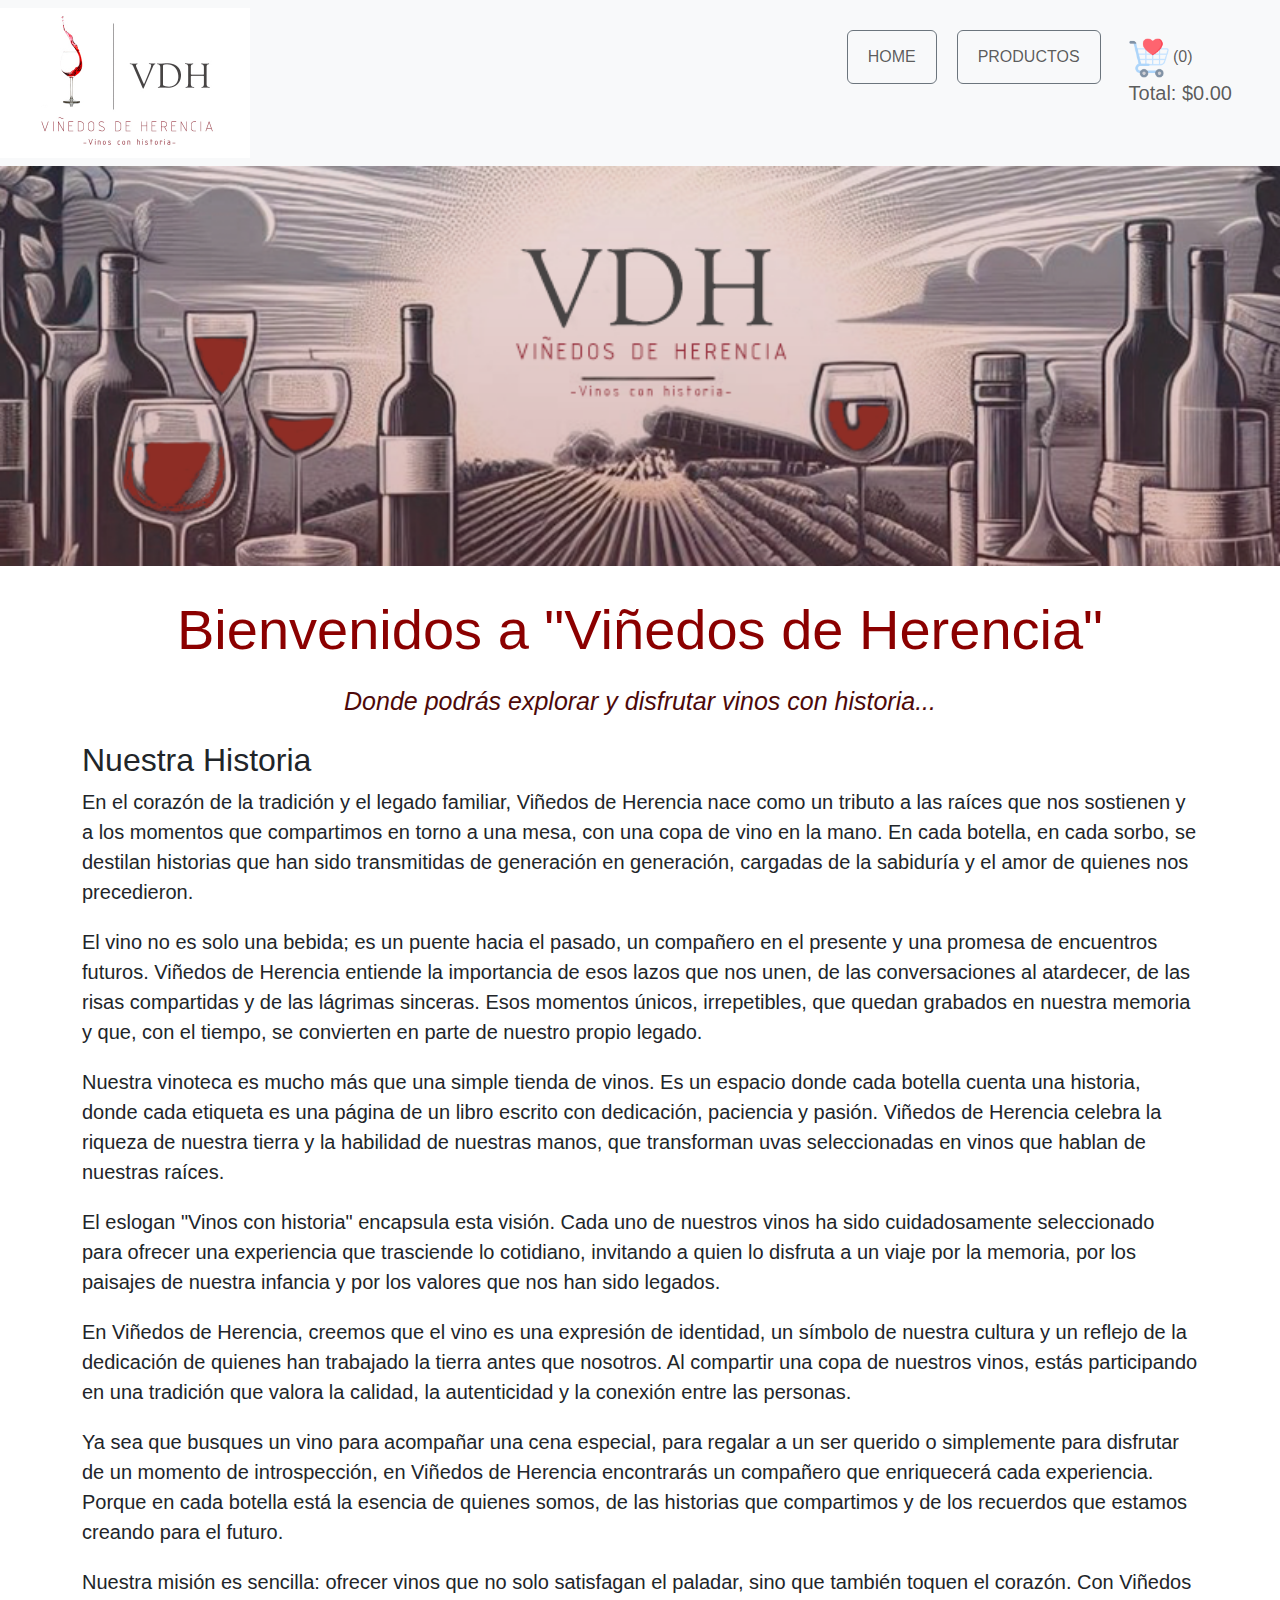
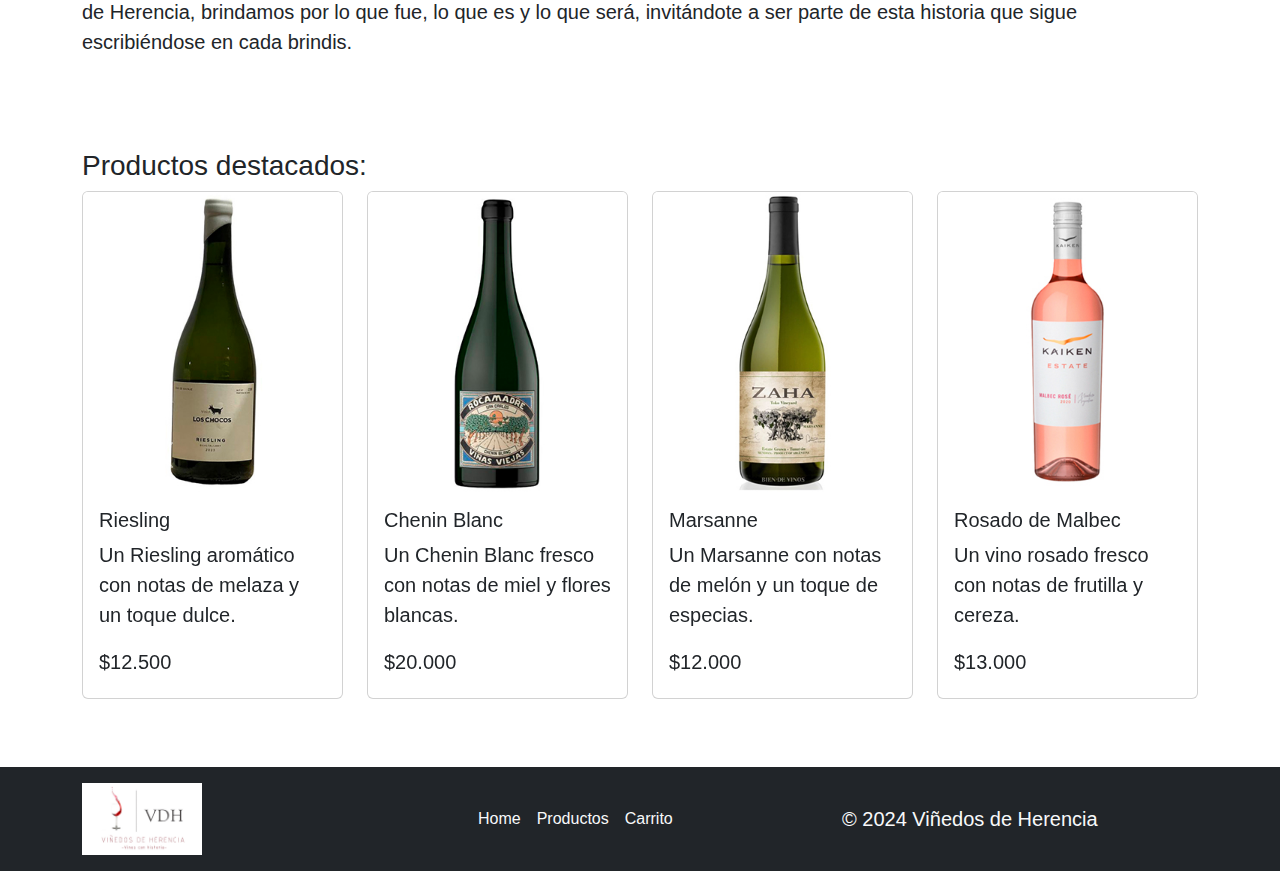
<file: index.html>
<!DOCTYPE html>
<html lang="es">
<head>
    <meta charset="UTF-8">
    <meta name="viewport" content="width=device-width, initial-scale=1.0">
    <link rel="icon" type="image/png" sizes="32x32" href="./images/vino.png">
    <title>Home - VCH</title>
    <link href="https://cdn.jsdelivr.net/npm/bootstrap@5.3.3/dist/css/bootstrap.min.css" rel="stylesheet">
    <link rel="stylesheet" href="style.css">
</head>
<body>
    <!-- Barra de navegación -->
    <nav class="navbar navbar-expand-lg navbar-light bg-light">
        <img class="logo" src="./images/logo.jpg" alt="logo">
        <button class="navbar-toggler" type="button" data-bs-toggle="collapse" data-bs-target="#navbarNav" aria-controls="navbarNav" aria-expanded="false" aria-label="Toggle navigation">
            <span class="navbar-toggler-icon"></span>
        </button>
        <div class="collapse navbar-collapse" id="navbarNav">
            <ul class="navbar-nav">
                <li class="nav-item">
                    <button type="button" class="btn btn-outline-secondary">
                        <a class="nav-link" href="index.html">HOME</a>
                    </button>
                </li>
                <li class="nav-item">
                    <button type="button" class="btn btn-outline-secondary">
                        <a class="nav-link" href="productos.html">PRODUCTOS</a>
                    </button>
                </li>
                <li class="nav-item">
                    <a class="nav-link" href="carrito.html">
                        <img class="carrito" src="./images/carrito.png" alt="">
                        (<span id="total-productos-nav">0</span>)
                        <p>Total: $<span id="total-monto-nav">0.00</span></p>
                    </a>
                </li>
            </ul>
        </div>
    </nav>
    <!-- Banner -->
    <div>
        <div class="jumbotron">
            <div class="banner-container">
                <img src="./images/banner_vdh.png" alt="Banner" class="banner-image">
            </div>
            <h1 class="display-4">Bienvenidos a "Viñedos de Herencia"</h1>
            <p class="slogan">Donde podrás explorar y disfrutar vinos con historia...</p>
        </div>
    </div>

    <!-- Descripción de la empresa -->
    <div class="container mb-4">
        <h2>Nuestra Historia</h2>
        <p>En el corazón de la tradición y el legado familiar, Viñedos de Herencia nace como un tributo a las raíces que nos sostienen y a los momentos que compartimos en torno a una mesa, con una copa de vino en la mano. En cada botella, en cada sorbo, se destilan historias que han sido transmitidas de generación en generación, cargadas de la sabiduría y el amor de quienes nos precedieron.</p>
        <p>El vino no es solo una bebida; es un puente hacia el pasado, un compañero en el presente y una promesa de encuentros futuros. Viñedos de Herencia entiende la importancia de esos lazos que nos unen, de las conversaciones al atardecer, de las risas compartidas y de las lágrimas sinceras. Esos momentos únicos, irrepetibles, que quedan grabados en nuestra memoria y que, con el tiempo, se convierten en parte de nuestro propio legado.</p>
        <p>Nuestra vinoteca es mucho más que una simple tienda de vinos. Es un espacio donde cada botella cuenta una historia, donde cada etiqueta es una página de un libro escrito con dedicación, paciencia y pasión. Viñedos de Herencia celebra la riqueza de nuestra tierra y la habilidad de nuestras manos, que transforman uvas seleccionadas en vinos que hablan de nuestras raíces.</p>
        <p>El eslogan "Vinos con historia" encapsula esta visión. Cada uno de nuestros vinos ha sido cuidadosamente seleccionado para ofrecer una experiencia que trasciende lo cotidiano, invitando a quien lo disfruta a un viaje por la memoria, por los paisajes de nuestra infancia y por los valores que nos han sido legados.</p>
        <p>En Viñedos de Herencia, creemos que el vino es una expresión de identidad, un símbolo de nuestra cultura y un reflejo de la dedicación de quienes han trabajado la tierra antes que nosotros. Al compartir una copa de nuestros vinos, estás participando en una tradición que valora la calidad, la autenticidad y la conexión entre las personas.</p>
        <p>Ya sea que busques un vino para acompañar una cena especial, para regalar a un ser querido o simplemente para disfrutar de un momento de introspección, en Viñedos de Herencia encontrarás un compañero que enriquecerá cada experiencia. Porque en cada botella está la esencia de quienes somos, de las historias que compartimos y de los recuerdos que estamos creando para el futuro.</p>
        <p>Nuestra misión es sencilla: ofrecer vinos que no solo satisfagan el paladar, sino que también toquen el corazón. Con Viñedos de Herencia, brindamos por lo que fue, lo que es y lo que será, invitándote a ser parte de esta historia que sigue escribiéndose en cada brindis.</p>

    </div>

    <!-- Carrusel de products destacados -->
    <div class="container mt-5">
        <h3>Productos destacados:</h3>
        <div id="productCarousel" class="carousel slide" data-bs-ride="carousel">
            <div class="carousel-inner">
                <!-- Primer conjunto de cards -->
                <div class="carousel-item active">
                    <div class="row">
                        <div class="col-md-3">
                            <div class="card">
                                <img src="./images/vinos/7.jpg" class="card-img-top" alt="Producto 1">
                                <div class="card-body">
                                    <h5 class="card-title">Riesling</h5>
                                    <p class="card-text">Un Riesling aromático con notas de melaza y un toque dulce.</p>
                                    <h5>$12.500</h5>
                                    
                                </div>
                            </div>
                        </div>
                        <div class="col-md-3">
                            <div class="card">
                                <img src="./images/vinos/10.jpg" class="card-img-top" alt="Producto 2">
                                <div class="card-body">
                                    <h5 class="card-title">Chenin Blanc</h5>
                                    <p class="card-text">Un Chenin Blanc fresco con notas de miel y flores blancas.</p>
                                    <h5>$20.000</h5>
                                </div>
                            </div>
                        </div>
                        <div class="col-md-3">
                            <div class="card">
                                <img src="./images/vinos/19.jpg" class="card-img-top" alt="Producto 3">
                                <div class="card-body">
                                    <h5 class="card-title">Marsanne</h5>
                                    <p class="card-text">Un Marsanne con notas de melón y un toque de especias.</p>
                                    <h5>$12.000</h5>
                                </div>
                            </div>
                        </div>
                        <div class="col-md-3">
                            <div class="card">
                                <img src="./images/vinos/21.jpg" class="card-img-top" alt="Producto 4">
                                <div class="card-body">
                                    <h5 class="card-title">Rosado de Malbec</h5>
                                    <p class="card-text">Un vino rosado fresco con notas de frutilla y cereza.</p>
                                    <h5>$13.000</h5>
                                </div>
                            </div>
                        </div>
                    </div>
                </div>
    
                <!-- Segundo conjunto de cards -->
                <div class="carousel-item">
                    <div class="row">
                        <div class="col-md-3">
                            <div class="card">
                                <img src="./images/vinos/24.jpg" class="card-img-top" alt="Producto 5">
                                <div class="card-body">
                                    <h5 class="card-title">Rosado de Merlot</h5>
                                    <p class="card-text">Un Merlot con sabor afrutado, ideal para tardes de verano.</p>
                                    <h5>$12.000</h5>
                                </div>
                            </div>
                        </div>
                        <div class="col-md-3">
                            <div class="card">
                                <img src="./images/vinos/15.jpg" class="card-img-top" alt="Producto 6">
                                <div class="card-body">
                                    <h5 class="card-title">Tempranillo</h5>
                                    <p class="card-text">Tempranillo con notas de frutas y especias, con un toque de roble.</p>
                                    <h5>$9.500</h5>
                                </div>
                            </div>
                        </div>
                        <div class="col-md-3">
                            <div class="card">
                                <img src="./images/vinos/18.jpg" class="card-img-top" alt="Producto 7">
                                <div class="card-body">
                                    <h5 class="card-title">Cabernet Franc</h5>
                                    <p class="card-text">Un Cabernet Franc con notas de pimientos y hierbas.</p>
                                    <h5>$17.000</h5>
                                </div>
                            </div>
                        </div>
                        <div class="col-md-3">
                            <div class="card">
                                <img src="./images/vinos/11.jpg" class="card-img-top" alt="Producto 8">
                                <div class="card-body">
                                    <h5 class="card-title">Merlot</h5>
                                    <p class="card-text">Un Merlot suave con notas de ciruelas y chocolate.</p>
                                    <h5>$11.500</h5>
                                </div>
                            </div>
                        </div>
                    </div>
                </div>
    
                <!-- Puedes agregar más elementos de carousel-item para más cards -->
            </div>
    
            <!-- Controles del carrusel -->
            <button class="carousel-control-prev" type="button" data-bs-target="#productCarousel" data-bs-slide="prev">
                <span class="carousel-control-prev-icon" aria-hidden="true"></span>
                <span class="visually-hidden">Anterior</span>
            </button>
            <button class="carousel-control-next" type="button" data-bs-target="#productCarousel" data-bs-slide="next">
                <span class="carousel-control-next-icon" aria-hidden="true"></span>
                <span class="visually-hidden">Siguiente</span>
            </button>
        </div>
    </div>

    <script src="https://cdn.jsdelivr.net/npm/@popperjs/core@2.11.8/dist/umd/popper.min.js"></script>
    <script src="https://cdn.jsdelivr.net/npm/bootstrap@5.3.3/dist/js/bootstrap.min.js"></script>
    <script src="./scripts.js"></script>
    <script src="./data.js"></script>

    <footer class="bg-dark text-light py-3 mt-5">
        <div class="container">
            <div class="row text-center text-md-start align-items-center">
                <!-- Logo -->
                <div class="col-12 col-md-4 mb-3 mb-md-0">
                    <img src="./images/logo.jpg" alt="Logo Viñedos de Herencia" class="img-fluid" style="max-width: 120px;">
                </div>
    
                <!-- Navegación rápida -->
                <div class="col-12 col-md-4 mb-3 mb-md-0">
                    <ul class="list-unstyled d-flex justify-content-center justify-content-md-start mb-0">
                        <li class="ms-3"><a href="#" class="text-light text-decoration-none">Home</a></li>
                        <li class="ms-3"><a href="productos.html" class="text-light text-decoration-none">Productos</a></li>
                        <li class="ms-3"><a href="carrito.html" class="text-light text-decoration-none">Carrito</a></li>
                    </ul>
                </div>
    
                <!-- Derechos reservados -->
                <div class="col-12 col-md-4">
                    <p class="mb-0">&copy; 2024 Viñedos de Herencia</p>
                </div>
            </div>
        </div>
    </footer>

    <script src="https://cdn.jsdelivr.net/npm/@popperjs/core@2.11.8/dist/umd/popper.min.js"></script>
    <script src="https://cdn.jsdelivr.net/npm/bootstrap@5.3.3/dist/js/bootstrap.min.js"></script>
    <script src="./data.js"></script>
    <script src="./scripts.js"></script>
</body>
</html>
</file>
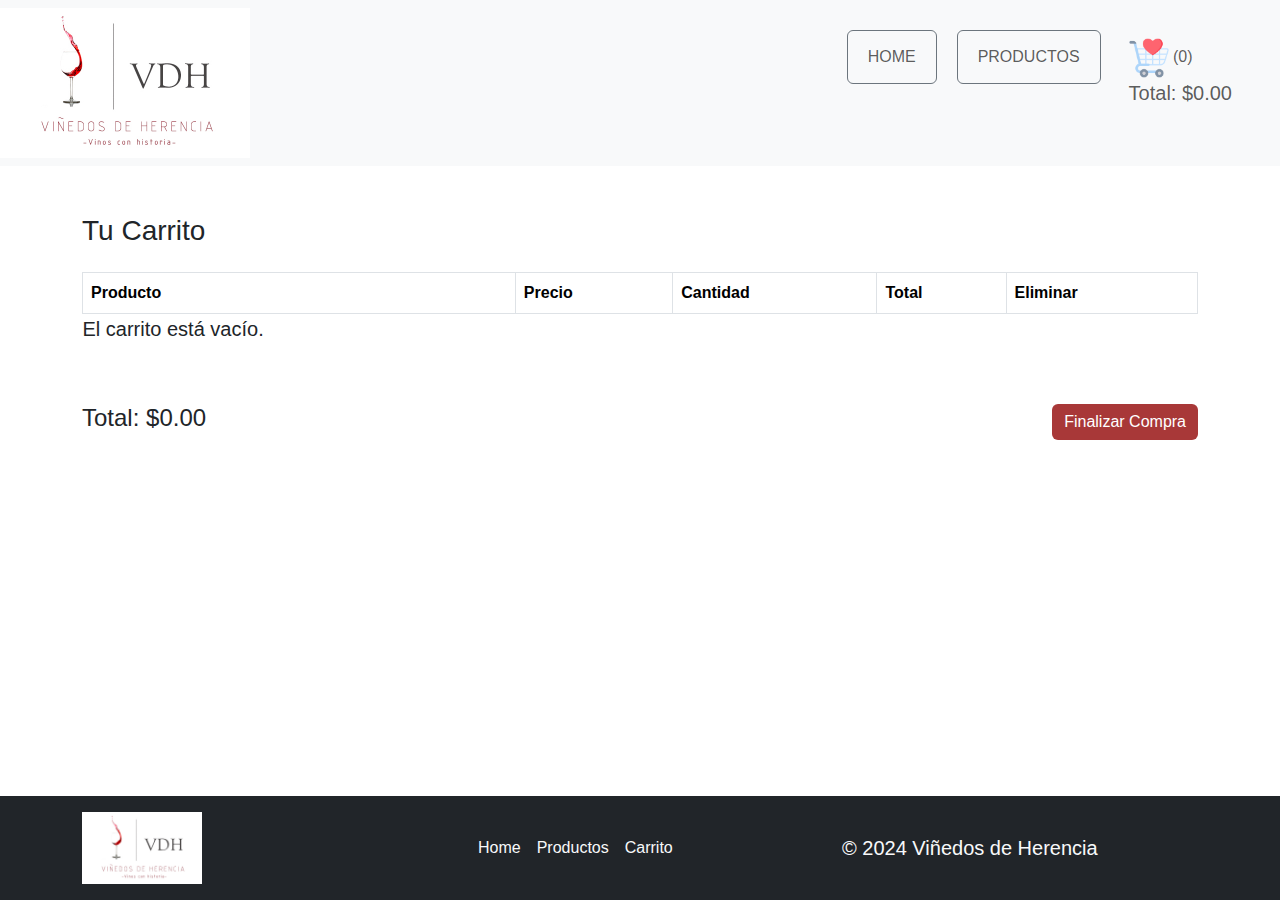
<file: carrito.html>
<!DOCTYPE html>
<html lang="es">
<head>
    <meta charset="UTF-8">
    <meta name="viewport" content="width=device-width, initial-scale=1.0">
    <link rel="icon" type="image/png" sizes="32x32" href="./images/vino.png">
    <title>Carrito - VCH</title>
    <link href="https://cdn.jsdelivr.net/npm/bootstrap@5.3.3/dist/css/bootstrap.min.css" rel="stylesheet">
    <link rel="stylesheet" href="style.css">
</head>
<body>
    <!-- Barra de navegación -->
    <nav class="navbar navbar-expand-lg navbar-light bg-light">
        <img class="logo" src="./images/logo.jpg" alt="logo">
        <button class="navbar-toggler" type="button" data-bs-toggle="collapse" data-bs-target="#navbarNav" aria-controls="navbarNav" aria-expanded="false" aria-label="Toggle navigation">
            <span class="navbar-toggler-icon"></span>
        </button>
        <div class="collapse navbar-collapse" id="navbarNav">
            <ul class="navbar-nav">
                <li class="nav-item">
                    <button type="button" class="btn btn-outline-secondary">
                        <a class="nav-link" href="index.html">HOME</a>
                    </button>
                </li>
                <li class="nav-item">
                    <button type="button" class="btn btn-outline-secondary">
                        <a class="nav-link" href="productos.html">PRODUCTOS</a>
                    </button>
                </li>
                <li class="nav-item">
                    <a class="nav-link" href="carrito.html">
                        <img class="carrito" src="./images/carrito.png" alt="">
                        (<span id="total-productos-nav">0</span>)
                        <p>Total: $<span id="total-monto-nav">0.00</span></p>
                    </a>
                </li>
            </ul>
        </div>
    </nav>

    <!-- Contenido del carrito -->
    <div class="container mt-5">
        <h3 class="mb-4">Tu Carrito</h3>

        <div id="carrito-vacio" class="alert alert-info d-none" role="alert">
            Tu carrito está vacío. ¡Añade algunos productos para comenzar a comprar!
        </div>
        <div class="table-responsive">
            <table class="table table-bordered">
                <thead>
                    <tr>
                        <th>Producto</th>
                        <th>Precio</th>
                        <th>Cantidad</th>
                        <th>Total</th>
                        <th>Eliminar</th>
                    </tr>
                </thead>
                <tbody id="carrito-body">
                    <!-- Los productos del carrito se añadirán aquí dinámicamente -->
                </tbody>
            </table>
        </div>
        <div class="d-flex flex-column flex-md-row justify-content-between align-items-center mt-4">
            <h4>Total: $<span id="carrito-total">0.00</span></h4>
            <button class="btn btn-primary mt-3 mt-md-0" onclick="finalizarCompra()">Finalizar Compra</button>
        </div>
    </div>


    <footer class="bg-dark text-light py-3 mt-5">
        <div class="container">
            <div class="row text-center text-md-start align-items-center">
                <!-- Logo -->
                <div class="col-12 col-md-4 mb-3 mb-md-0">
                    <img src="./images/logo.jpg" alt="Logo Viñedos de Herencia" class="img-fluid" style="max-width: 120px;">
                </div>
    
                <!-- Navegación rápida -->
                <div class="col-12 col-md-4 mb-3 mb-md-0">
                    <ul class="list-unstyled d-flex justify-content-center justify-content-md-start mb-0">
                        <li class="ms-3"><a href="./index.html" class="text-light text-decoration-none">Home</a></li>
                        <li class="ms-3"><a href="productos.html" class="text-light text-decoration-none">Productos</a></li>
                        <li class="ms-3"><a href="carrito.html" class="text-light text-decoration-none">Carrito</a></li>
                    </ul>
                </div>
    
                <!-- Derechos reservados -->
                <div class="col-12 col-md-4">
                    <p class="mb-0">&copy; 2024 Viñedos de Herencia</p>
                </div>
            </div>
        </div>
    </footer>


    <script src="https://cdn.jsdelivr.net/npm/@popperjs/core@2.11.8/dist/umd/popper.min.js"></script>
    <script src="https://cdn.jsdelivr.net/npm/bootstrap@5.3.3/dist/js/bootstrap.min.js"></script>
    <script src="./data.js"></script>
    <script src="./scripts.js"></script>
</body>
</html>
</file>
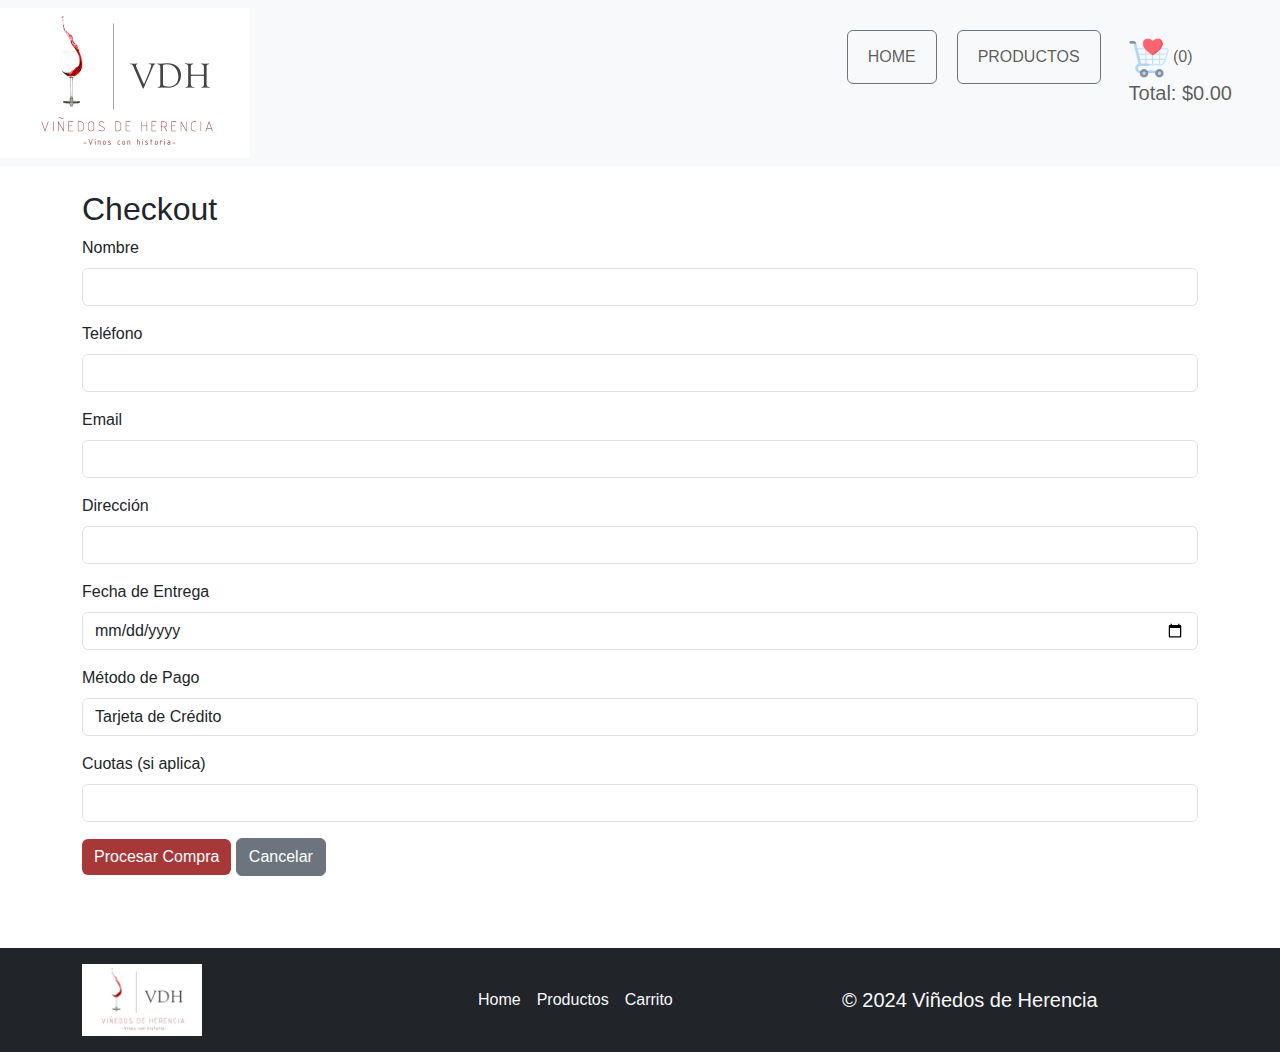
<file: checkout.html>
<!DOCTYPE html>
<html lang="es">
<head>
    <meta charset="UTF-8">
    <meta name="viewport" content="width=device-width, initial-scale=1.0">
    <link rel="icon" type="image/png" sizes="32x32" href="./images/vino.png">
    <title>Checkout - VCH</title>
    <link href="https://cdn.jsdelivr.net/npm/bootstrap@5.3.3/dist/css/bootstrap.min.css" rel="stylesheet">
    <link rel="stylesheet" href="style.css">
</head>
<body>
    <!-- Barra de navegación -->
    <nav class="navbar navbar-expand-lg navbar-light bg-light">
        <img class="logo" src="./images/logo.jpg" alt="logo">
        <button class="navbar-toggler" type="button" data-bs-toggle="collapse" data-bs-target="#navbarNav" aria-controls="navbarNav" aria-expanded="false" aria-label="Toggle navigation">
            <span class="navbar-toggler-icon"></span>
        </button>
        <div class="collapse navbar-collapse" id="navbarNav">
            <ul class="navbar-nav">
                <li class="nav-item">
                    <button type="button" class="btn btn-outline-secondary">
                    <a class="nav-link" href="./index.html">HOME</a>
                </button>
                </li>
                <li class="nav-item">
                    <button type="button" class="btn btn-outline-secondary">
                    <a class="nav-link" href="productos.html">PRODUCTOS</a>
                </button>
                </li>
                <li class="nav-item">
                    <a class="nav-link" href="carrito.html">
                        <img class="carrito" src="./images/carrito.png" alt="">
                        (<span id="total-productos-nav">0</span>)
                        <p>Total: $<span id="total-monto-nav">0.00</span></p>
                    </a>
                </li>
            </ul>
        </div>
    </nav>

    <!-- Formulario de Checkout -->
    <div class="container my-4">
        <h2>Checkout</h2>
        <form id="checkout-form">
            <div class="mb-3">
                <label for="nombre" class="form-label">Nombre</label>
                <input type="text" class="form-control" id="nombre" required>
            </div>
            <div class="mb-3">
                <label for="telefono" class="form-label">Teléfono</label>
                <input type="tel" class="form-control" id="telefono" required>
            </div>
            <div class="mb-3">
                <label for="email" class="form-label">Email</label>
                <input type="email" class="form-control" id="email" required>
            </div>
            <div class="mb-3">
                <label for="direccion" class="form-label">Dirección</label>
                <input type="text" class="form-control" id="direccion" required>
            </div>
            <div class="mb-3">
                <label for="fecha-entrega" class="form-label">Fecha de Entrega</label>
                <input type="date" class="form-control" id="fecha-entrega" required>
            </div>
            <div class="mb-3">
                <label for="metodo-pago" class="form-label">Método de Pago</label>
                <select class="form-control" id="metodo-pago" required>
                    <option value="tarjeta">Tarjeta de Crédito</option>
                    <option value="efectivo">Efectivo</option>
                </select>
            </div>
            <div class="mb-3">
                <label for="cuotas" class="form-label">Cuotas (si aplica)</label>
                <input type="number" class="form-control" id="cuotas">
            </div>
            <button type="button" class="btn btn-primary" onclick="procesarCheckout()">Procesar Compra</button>
            <button type="button" class="btn btn-secondary" onclick="cancelarCheckout()">Cancelar</button>
        </form>
    </div>

    <footer class="bg-dark text-light py-3 mt-5">
        <div class="container">
            <div class="row text-center text-md-start align-items-center">
                <!-- Logo -->
                <div class="col-12 col-md-4 mb-3 mb-md-0">
                    <img src="./images/logo.jpg" alt="Logo Viñedos de Herencia" class="img-fluid" style="max-width: 120px;">
                </div>
    
                <!-- Navegación rápida -->
                <div class="col-12 col-md-4 mb-3 mb-md-0">
                    <ul class="list-unstyled d-flex justify-content-center justify-content-md-start mb-0">
                        <li class="ms-3"><a href="#" class="text-light text-decoration-none">Home</a></li>
                        <li class="ms-3"><a href="productos.html" class="text-light text-decoration-none">Productos</a></li>
                        <li class="ms-3"><a href="carrito.html" class="text-light text-decoration-none">Carrito</a></li>
                    </ul>
                </div>
    
                <!-- Derechos reservados -->
                <div class="col-12 col-md-4">
                    <p class="mb-0">&copy; 2024 Viñedos de Herencia</p>
                </div>
            </div>
        </div>
    </footer>


    <script src="https://cdn.jsdelivr.net/npm/@popperjs/core@2.11.8/dist/umd/popper.min.js"></script>
    <script src="https://cdn.jsdelivr.net/npm/bootstrap@5.3.3/dist/js/bootstrap.min.js"></script>
    <script src="./scripts.js"></script>
    <script src="./data.js"></script>
</body>
</html>
</file>
<file: style.css>
* {
    margin: 0;
    padding: 0;
    box-sizing: border-box;
}

html, body {
    height: 100%;
    margin: 0;
    display: flex;
    flex-direction: column;
}

body {
    font-family: 'Gill Sans', 'Gill Sans MT', Calibri, 'Trebuchet MS', sans-serif;
    flex: 1;
}

header {
    padding: 0px;
    margin-bottom: 20px;
}

#navbarNav {
    justify-content: end;
    margin-right: 20px;
}

.nav-item {
    margin-right: 20px;
   
}

/* Estilos para el menú hamburguesa */
@media (max-width: 991.98px) { /* Esto aplica solo en pantallas menores a 992px (viewports móviles) */
    .navbar-nav {
        text-align: center; /* Centramos los elementos en el menú hamburguesa */
        margin: 0; /* Eliminamos el margen por defecto */
    }

    .navbar-nav .nav-item {
        margin-bottom: 15px; /* Añadimos espacio entre los botones */
    }

    .navbar-nav .nav-link {
        padding: 10px 15px; /* Ajustamos el padding para un diseño más espaciado */
        border: none;
        border-radius: 0; /* Quita el borde redondeado si es necesario */
    }

    .navbar-nav .nav-item .btn-outline-secondary {
        border: none;
        box-shadow: none;
    }
    
    .navbar-nav .nav-item .btn-outline-secondary .nav-link {
        color: #000; /* Ajusta el color según tus necesidades */
    }
    
    /* Elimina el borde de los botones dentro del menú hamburguesa */
    .navbar-collapse .nav-item .btn-outline-secondary {
        border: none;
        box-shadow: none;
    }
    

    .navbar-toggler {
        margin-right: 20px;
    }

    .navbar-collapse {
        justify-content: center; /* Centramos los elementos del menú dentro del colapso */
    }

    /* Estilo para ajustar las columnas en móviles */
.table th, .table td {
    white-space: nowrap; /* Evita que el texto se rompa en varias líneas */
    font-size: 0.875rem; /* Tamaño de fuente más pequeño para pantallas pequeñas */
}

.table thead th {
    font-size: 0.9rem; /* Tamaño de fuente de encabezado ligeramente mayor */
}


}

    /*Banner*/

    /* Contenedor del banner */
.banner-container {
    width: 100%; /* Ancho completo del contenedor */
    height: 400px; /* Altura fija del banner, ajusta según tu necesidad */
    overflow: hidden; /* Oculta cualquier parte de la imagen que sobresalga del contenedor */
    position: relative; /* Asegura que el posicionamiento relativo funcione para los hijos */
}

/* Imagen del banner */
.banner-image {
    width: 100%; /* La imagen ocupará el ancho completo del contenedor */
    height: 100%; /* La imagen ocupará la altura completa del contenedor */
    object-fit: cover; /* La imagen cubrirá el contenedor sin distorsionarse */
    position: absolute; /* Posiciona la imagen de manera absoluta dentro del contenedor */
    top: 0; /* Alinea la imagen en la parte superior del contenedor */
    left: 0; /* Alinea la imagen en la parte izquierda del contenedor */
}



.card {
    margin-bottom: 20px;
}


/* Sobrescribir el color de fondo y texto de los botones primarios */
.btn-primary {
    background-color: #a83838; /* Color de fondo personalizado */
    color: #fff; /* Color del texto */
    border: none; /* Eliminar el borde */
}

.btn-primary:hover {
    background-color: #b96f29; /* Color de fondo cuando se pasa el ratón sobre el botón */
}


.carousel-item img {
    object-fit: cover;
    height: 300px;
}

.logo {
    height: 150px;
}

.banner {
    width: 100vw;
}

h1 {
    text-align: center;
    margin-top: 30px;
    margin-bottom: 20px;
    color: darkred;
}

.carrito {
   width: 40px;
}

.slogan {
    text-align: center;
    margin-bottom: 20px;
    color: rgb(78, 9, 9);
    font-style: italic;
    font-size: 25px;
}

p {
    margin-bottom: 20px;
    font-size: 20px;
}


.container {
    /* Asegura que el contenedor principal no empuje al footer */
    flex: 1;
}

/*Modal*/
#modal-details {
   text-align: justify;
   margin-right: 30px;
}

footer {
    width: 100%;
    background-color: #343a40; /* Color de fondo oscuro */
    color: white;
    position: relative;
    bottom: 0;
}


#offer-banner {
    font-size: 1.2rem;
    font-weight: bold;
    border-bottom: 2px solid #ffd700;
    background-color: #ffeb3b; /* Color de fondo amarillo */
    color: #000; /* Color del texto negro */
}

#offer-text {
    margin: 0;
}
</file>
